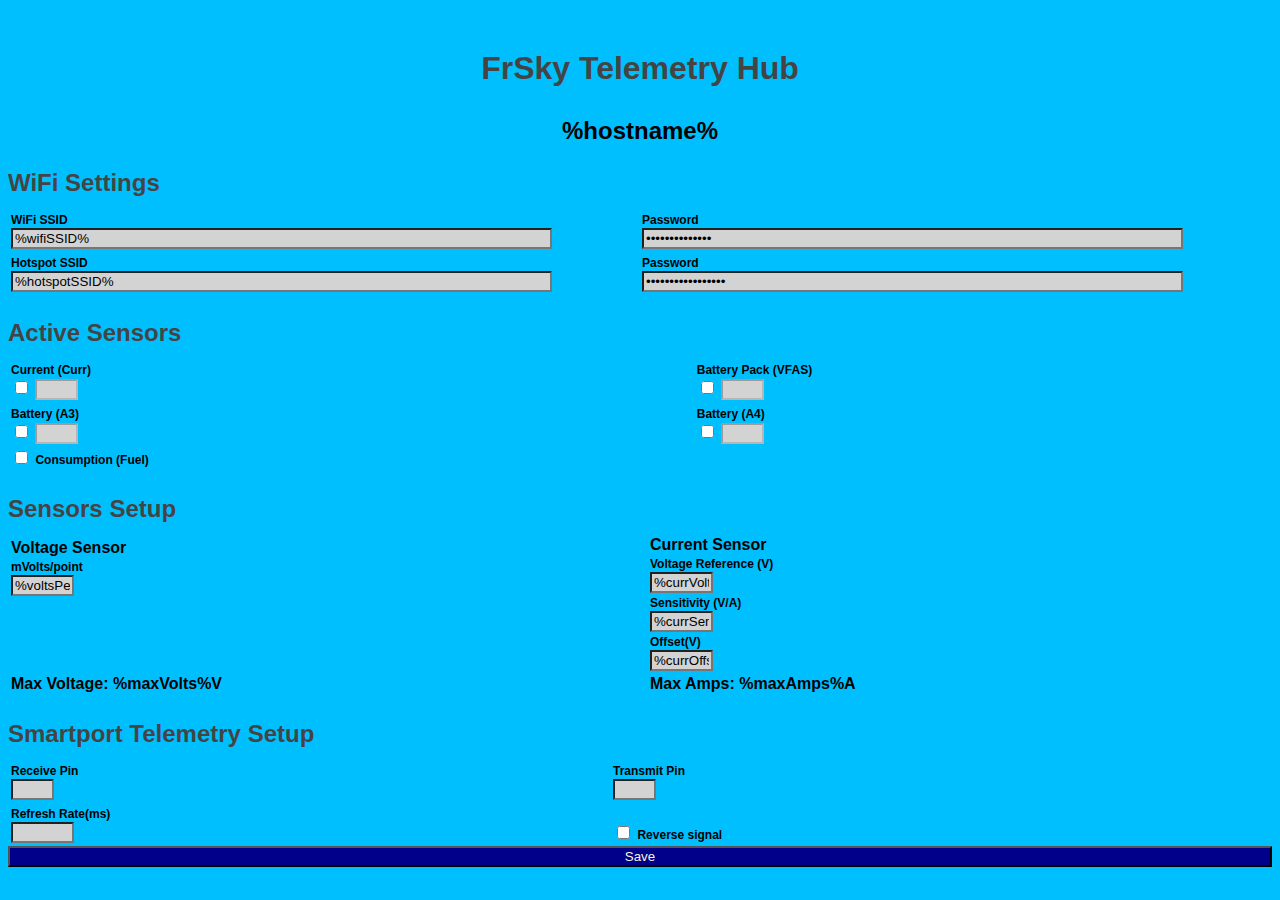
<file: data/index.html>
<!DOCTYPE html>
<html>

<head>
    <meta name="viewport" content="width=device-width, initial-scale=1.0, user-scalable=no">
    <title>ESP32 Webserver</title>
    <meta name="viewport" content="width=device-width, initial-scale=1">
    <link rel="icon" href="data:,">
    <link rel="stylesheet" type="text/css" href="style.css">
</head>

<body>
    <script src="index.js"></script>
    <div id="webpage">
        <h1>FrSky Telemetry Hub</h1>
        <h2>%hostname%</h3>
            <form action=/ method=post>
                <p>WiFi Settings</p>
                <table>
                    <tr>
                        <th>
                            <label for=wifiSSID>WiFi SSID</label>
                            <br>
                            <input type=text id=wifiSSID name=wifiSSID value=%wifiSSID%>
                        </th>
                        <th>
                            <label for=wifiPassword>Password</label>
                            <br>
                            <input type=password id=wifiPassword name=wifiPassword value=%wifiPassword%>
                        </th>
                    </tr>
                    <tr>
                        <th>
                            <label for=hotspotSSID>Hotspot SSID </label>
                            <br>
                            <input type=text id=hotspotSSID name=hotspotSSID value=%hotspotSSID%>
                        </th>
                        <th>
                            <label for=hotspotPassword>Password </label>
                            <br>
                            <input type=password id=hotspotPassword name=hotspotPassword value=%hotspotPassword%>
                        </th>
                    </tr>
                </table>
                <p>Active Sensors</p>
                <table>
                    <tr>
                        <th>
                            <label for=currentSensorPin>Current (Curr)</label><br>                    
                            <input type=checkbox id=isSensorCurr name=isSensorCurr %isSensorCurr% value=checked onclick="toggleSensor('isSensorCurr', 'currentSensorPin');">
                            <input type=number class="pin" id=currentSensorPin name=currentSensorPin value=%currentSensorPin%>
                        </th>
                        <th>
                            <label for=isSensorVFAS>Battery Pack (VFAS) </label><br> 
                            <input type=checkbox id=isSensorVFAS name=isSensorVFAS %isSensorVFAS% value=checked onclick="toggleSensor('isSensorVFAS', 'vfasSensorPin');">
                            <input type=number class="pin" id=vfasSensorPin name=vfasSensorPin value=%vfasSensorPin%>
                        </th>
                    </tr>
                    <tr>
                        <th>
                            <label for=isSensorA3>Battery (A3) </label><br>
                            <input type=checkbox id=isSensorA3 name=isSensorA3 %isSensorA3% value=checked onclick="toggleSensor('isSensorA3', 'a3SensorPin');">
                            <input type=number class="pin" id=a3SensorPin name=a3SensorPin value=%a3SensorPin% >
                        </th>
                        <th>
                            <label for=isSensorA4>Battery (A4) </label><br>
                            <input type=checkbox id=isSensorA4 name=isSensorA4 %isSensorA4% value=checked onclick="toggleSensor('isSensorA4', 'a4SensorPin');">
                            <input type=number class="pin" id=a4SensorPin name=a4SensorPin value=%a4SensorPin%>
                        </th>
                    </tr>
                    <tr>
                        <th>
                            <input type=checkbox id=isSensorFuel name=isSensorFuel %isSensorFuel% value=checked>
                            <label for=isSensorFuel>Consumption (Fuel) </label>
                        </th>
                    </tr>                </table>
                <p>Sensors Setup</p>
                <table>
                    <tr>
                        <th>
                            <b>Voltage Sensor</b>
                            <br>
                            <label for=voltsPerPoint>mVolts/point </label>
                            <br>
                            <input type=text class=decimal id=voltsPerPoint name=voltsPerPoint value=%voltsPerPoint%>
                            <br>
                            <br>
                            <br>
                            <br>
                            <br>
                        </th>
                        <th>
                            <b>Current Sensor</b>
                            <br>
                            <label for=currVoltageRef>Voltage Reference (V) </label>
                            <br>
                            <input type=text class=decimal id=currVoltageRef name=currVoltageRef value=%currVoltageRef%>
                            <br>
                            <label for=currSensitivity>Sensitivity (V/A) </label>
                            <br>
                            <input type=text class=decimal id=currSensitivity name=currSensitivity value=%currSensitivity%>
                            <br>
                            <label for=currOffset>Offset(V) </label>
                            <br>
                            <input type=text class=decimal id=currOffset name=currOffset value=%currOffset%>
                        </th>
                    </tr>
                    <tr>
                        <th>Max Voltage: %maxVolts%V</th>
                        <th>Max Amps: %maxAmps%A</th>
                    </tr>
                </table>
                <p>Smartport Telemetry Setup</p>
                <table>
                    <tr>
                        <th>
                            <label for=smartportRxPin>Receive Pin </label><br>                    
                            <input type=number class="pin" id=smartportRxPin name=smartportRxPin value=%smartportRxPin%>                 
                        </th>
                        <th>
                            <label for=smartportTxPin>Transmit Pin </label><br>                    
                            <input type=number class="pin" id=smartportTxPin name=smartportTxPin value=%smartportTxPin%>
                        </th>
                    </tr>
                    <tr>
                        <th>
                            <label for=smartportRefreshRate>Refresh Rate(ms)</label><br>                    
                            <input type=number class=decimal id=smartportRefreshRate name=smartportRefreshRate value=%smartportRefreshRate%>
                        </th>
                        <th>
                            <br>
                            <input type=checkbox id=smartReverseSignal name=smartReverseSignal %smartReverseSignal% value=1>
                            <label for=smartReverseSignal>Reverse signal</label>
                        </th>
                    </tr>
                </table>
                <input type=submit value=Save>
            </form>
    </div>
</body>
<footer>
    <script type="text/javascript">
        defaultInputStates();
      </script>
</footer>

</html>
</file>
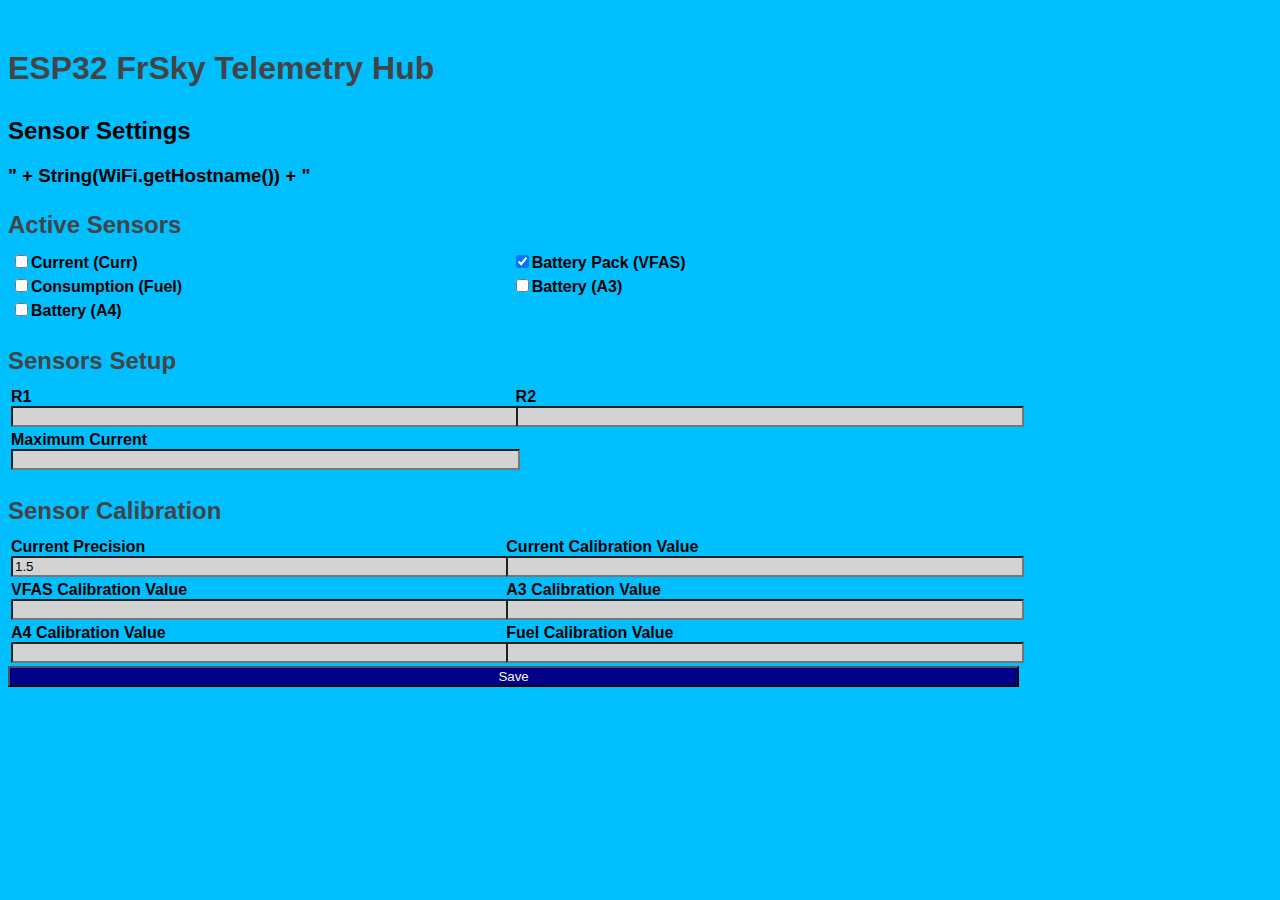
<file: data/settings.html>
<!DOCTYPE html> <html>
<head><meta name=\"viewport\" content=\"width=device-width, initial-scale=1.0, user-scalable=no\">
<title>ESP32 Webserver</title>
<style>html { font-family: Helvetica; display: inline-block; margin: 0px auto; text-align: left; background-color: deepskyblue;}
body{margin-top: 50px;} h1 {color: #444444;margin: 50px auto 30px;}
input{background-color:lightgrey;}
input[type=text]{width:100%;}
input[type=submit]{background-color:darkblue;width:80%; color: beige;}
p {font-size: 24px;color: #444444;margin-bottom: 10px; font-weight: bold;}
</style>
</head>
<body>
<div id=\"webpage\">
<h1>ESP32 FrSky Telemetry Hub</h1>
<h2>Sensor Settings</h2>
<h3>" +  String(WiFi.getHostname()) + "</h3>
  
<form method="post">
    <p>Active Sensors</p>
    <table style="width:80%">
        <tr>
            <th><input type="checkbox" id="isSensorCurr"  name="isSensorCurr" value="checked"><label for="isSensorCurr">Current (Curr) </label></th>
            <th><input type="checkbox" id="isSensorVFAS"  name="isSensorVFAS" CHECKED value="checked"><label for="isSensorVFAS">Battery Pack (VFAS) </label></th>
        </tr>
        <tr>
            <th><input type="checkbox" id="isSensorFuel"  name="isSensorFuel" value="checked"><label for="isSensorFuel">Consumption (Fuel) </label></th>
            <th><input type="checkbox" id="isSensorA3"  name="isSensorA3" value="checked"><label for="isSensorA3">Battery (A3) </label></th>
        </tr>
        <tr>
            <th><input type="checkbox" id="isSensorA4"  name="isSensorA3" value="checked"><label for="isSensorA4">Battery (A4) </label></th>
        </tr>
    </table>
    <p>Sensors Setup</p>
    <table style="width:80%">
        <tr>
            <th><label for="resistor1">R1 </label><br><input type="text" id="resistor1"  name=""></th>
            <th><label for="resistor2">R2 </label><br><input type="text" id="resistor2"  name=""></th>
        </tr>
        <tr>
            <th><label for="maxCurrent">Maximum Current </label><br><input type="text" id="maxCurrent"  name=""></th>
        </tr>
    </table>
    <p>Sensor Calibration</p>
    <table style="width:80%">
        <tr>
            <th><label for="currentPresition">Current Precision </label><br><input type="text" id="currentPresition"  name="" value="1.5"></th>
            <th><label for="currentCalibration">Current Calibration Value </label><br><input type="text" id="currentCalibration"  name=""></th>
        </tr>
        <tr>
            <th><label for="vfasCalibration">VFAS Calibration Value </label><br><input type="text" id="vfasCalibration"  name=""></th>
            <th><label for="a3Calibration">A3 Calibration Value </label><br><input type="text" id="a3Calibration"  name=""></th>
        </tr>
        <tr>
            <th><label for="a4Calibration">A4 Calibration Value </label><br><input type="text" id="a4Calibration"  name=""></th>
            <th><label for="fuelCalibration">Fuel Calibration Value </label><br><input type="text" id="fuelCalibration"  name=""></th>
        </tr>
    </table>
    <input type="submit" value="Save">
</form>
  
</div>
</body>
</html>
</file>
<file: data/style.css>
html {
    font-family: Helvetica;
    display: inline-block;
    margin: 0px auto;
    text-align: left;
    background-color: deepskyblue;
}

h1 {
    color: #444444;
    margin: 50px auto 30px;
    text-align: center
}

h2 {
    text-align: center
}

h3 {
    text-align: center
}

input {
    background-color: lightgrey;
}

input[type=text] {
    width: 85%;
}

input.decimal {
    width: 55px;
}
input.pin[type=number]{
    width: 35px;
}

input[type=password] {
    width: 85%;
}

table {
    width: 100%;
}

input[type=submit] {
    background-color: darkblue;
    width: 100%;
    color: beige;
    text-align: center
}

p {
    font-size: 24px;
    color: #444444;
    margin-bottom: 10px;
    font-weight: bold;
}

label {
    font-size: 12px
}
</file>
